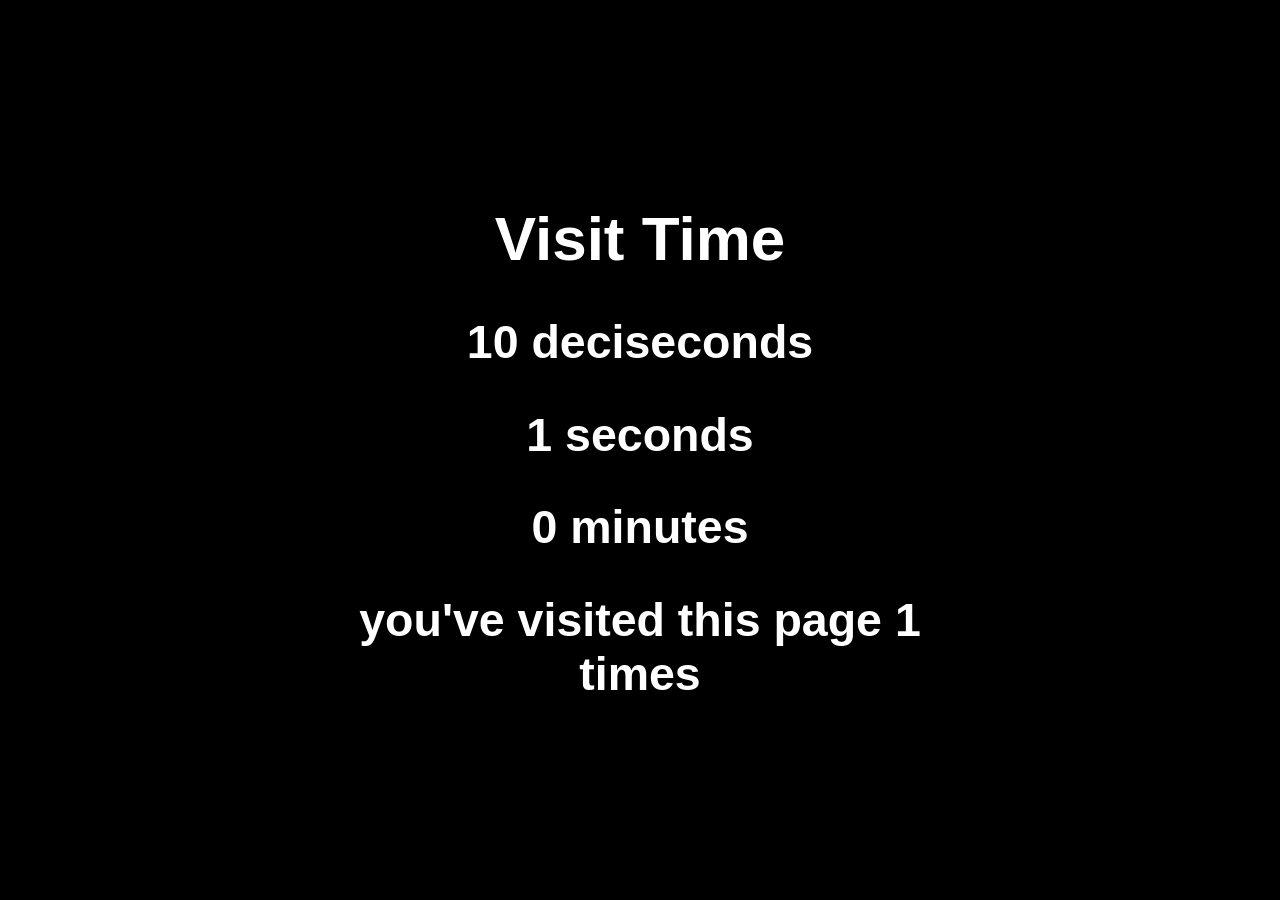
<file: archives/index.html>
<!DOCTYPE html>
<html>
    <head>
        <title>Visit Time || kpoovakan</title>
        <style>
            body {
                background-color: black;
                color: white;
                font-family: sans-serif;
                font-size: 31px;
                position: relative;
                display: block;
                width: 100vw;
                height: 100vh;
                padding: 0;
                margin: 0;
            }
            h1 {
                text-align: center;
                width: 100%;
            }
            h2 {
                text-align: center;
                width: 100%;
            }
            .wrapper {
                display: block;
                position: absolute;
                top: 50%;
                left: 50%;
                transform: translate(-50%, -50%);
            }
        </style>
        <script>
            const wait = (ms) => new Promise((resolve) => setTimeout(resolve, ms));
            window.addEventListener("load", async function() {
                await streak();
                ten();
                sec();
                //min();
            });
            function streak() {
                var streak = Number(window.localStorage.getItem("visittimeStreak"));
                if (streak) {
                    streak++;
                } else {
                    var streak = 1;
                }
                document.getElementById("streak").innerText = streak;
                window.localStorage.setItem("visittimeStreak", streak);
            }
            async function sec() {
                while (true) {
                    await wait(1000);
                    let cur = document.getElementById("sec").innerText;
                    cur = Number(cur);
                    cur = cur + 1;
                    document.getElementById("sec").innerText = cur;
                }
            }
            async function ten() {
                while (true) {
                    await wait(100);
                    let cur = document.getElementById("ten").innerText;
                    cur = Number(cur);
                    cur = cur + 1;
                    document.getElementById("ten").innerText = cur;
                    if (cur % 60 == 0) {
                        let min = Number(document.getElementById("min").innerText);
                        min = min + 1;
                        document.getElementById("min").innerText = min;
                    }
                }
            }
        </script>
    </head>
    <body>
        <div class="wrapper">
            <h1>Visit Time</h1>
            <h2><span id="ten">0</span> deciseconds</h2>
            <h2><span id="sec">0</span> seconds</h2>
            <h2><span id="min">0</span> minutes</h2>
            <h2>you've visited this page <span id="streak"></span> times</h2>
        </div>
    </body>
</html>
</file>
